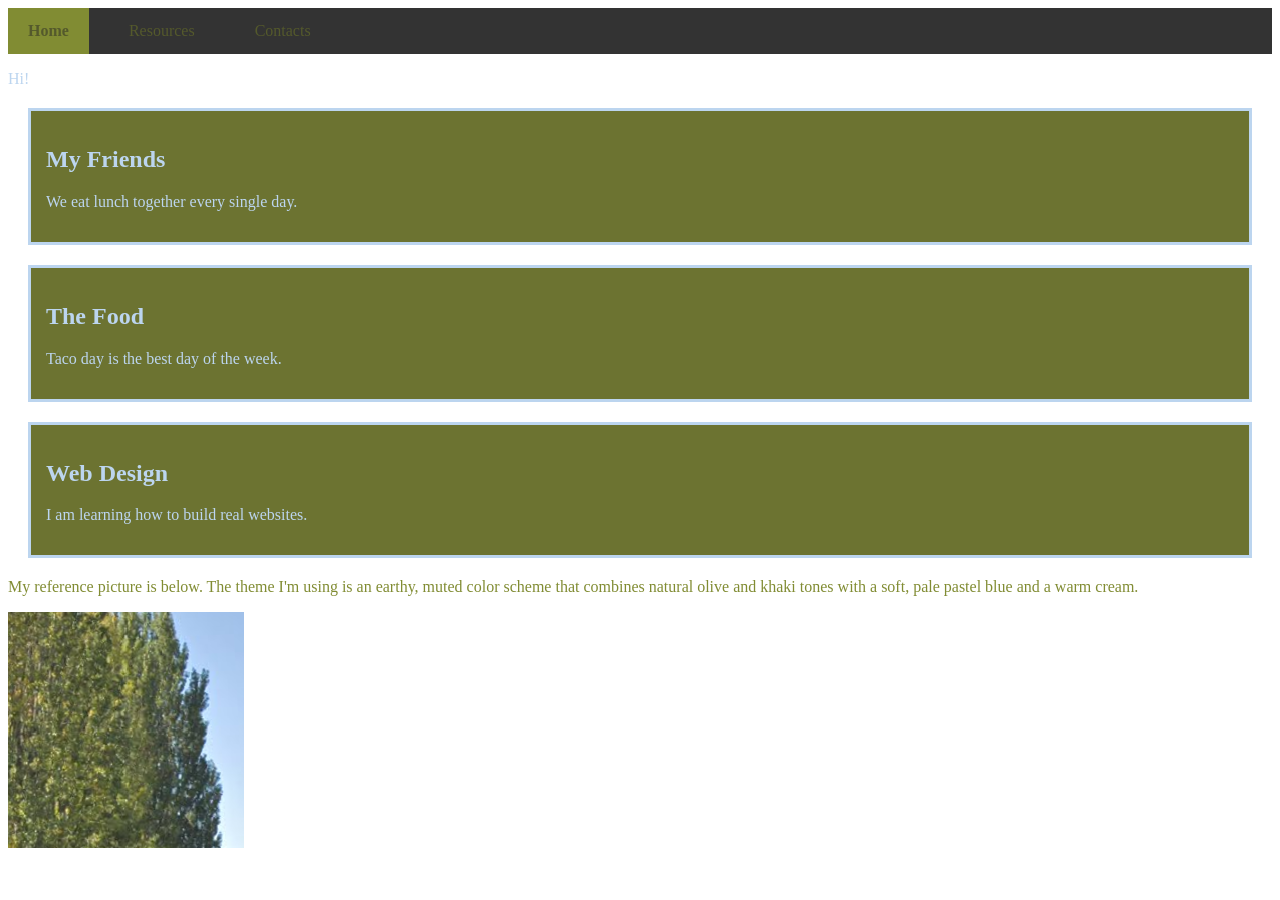
<file: index.html>
<!DOCTYPE html>
<html lang="en">

<head>
    <meta charset="UTF-8">
    <meta name="viewport" content="width=device-width, initial-scale=1.0">
    <title>Document</title>
    <link rel="stylesheet" href="css/style.css">
    <link rel="stylesheet" href="images/Pic.png">
</head>

<body>
    <nav>
        <ul>
            <li><a class="active" href="index.html">Home</a></li>
            <li><a href="resources.html">Resources</a></li>
            <li><a href="contact.html">Contacts</a></li>
        </ul>
    </nav>
    <p class="first">Hi!</p>
    <div class="card">
        <h2 class="first">My Friends</h2>
        <p class="first">We eat lunch together every single day.</p>
    </div>

    <div class="card">
        <h2 class="first">The Food</h2>
        <p class="first">Taco day is the best day of the week.</p>
    </div>

    <div class="card">
        <h2 class="first">Web Design</h2>
        <p class="first">I am learning how to build real websites.</p>
    </div>
    <p class="second">My reference picture is below. The theme I'm using is an earthy, muted color scheme that combines
        natural olive and khaki tones with a soft, pale pastel blue and a warm cream.</p>
    <img src="images/Pic.png" />
</body>

</html>
</file>
<file: css/style.css>
.first {
    color: #BCD5EF
}

.second {
    color: #818C33
}

.third {
    color: #6C7331
}

.fourth {
    color: #54592C
}

.fifth {
    color: #EFE2C5
}

nav {
    background-color: #333;
}

nav ul {
    list-style-type: none;
    margin: 0;
    padding: 0;
    display: flex;
}

nav li {
    margin-right: 20px;
}

nav a {
    color: #54592C;
    text-decoration: none;
    padding: 14px 20px;
    display: block;
}

/* Hover effect */
nav a:hover {
    background-color: #BCD5EF;
}

/* Active (current page) link */
nav a.active {
    background-color: #818C33;
    /* a green highlight */
    font-weight: bold;
    /* make it stand out */
}

.card {
    background-color: #6C7331;
    border-style: solid;
    border-color: #BCD5EF;
    margin: 20px;
    /* Distance of each box */
    padding: 15px;
    /* Distance of contents of box from box border */
}
</file>
